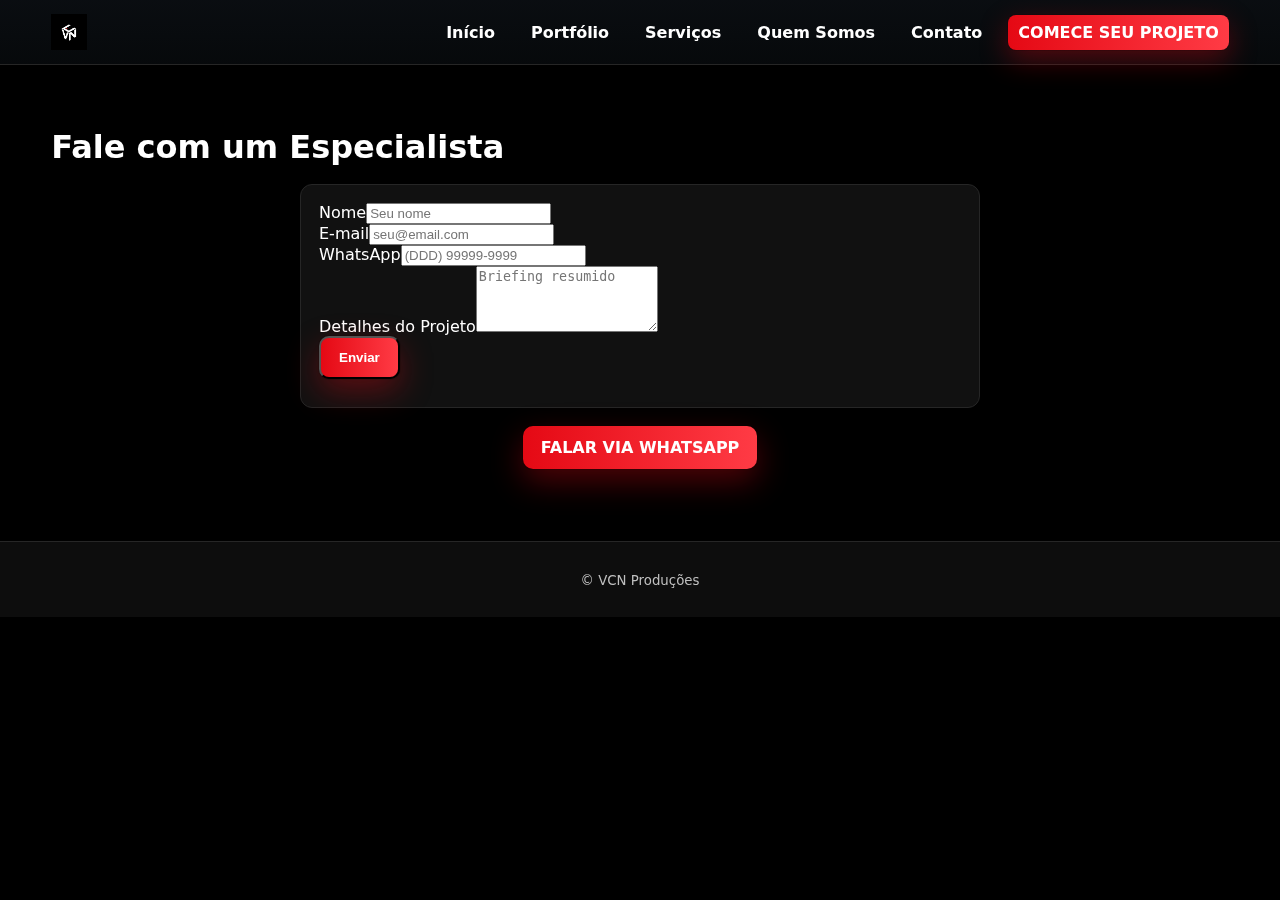
<file: site/contato/index.html>
<!doctype html>
<html lang="pt-BR">
  <head>
    <meta charset="utf-8">
    <meta name="viewport" content="width=device-width, initial-scale=1">
    <title>Contato — VCN Produções</title>
    <link rel="stylesheet" href="/site/styles.css">
  </head>
  <body>
    <header class="site-header">
      <div class="container header-content">
        <a href="/site/" class="logo"><img src="/landing/assets/LOGO-VCN-PERFIL.jpg" alt="VCN Produções"></a>
        <nav class="nav">
          <a href="/site/">Início</a>
          <a href="/site/portfolio/">Portfólio</a>
          <a href="/site/servicos/">Serviços</a>
          <a href="/site/quem-somos/">Quem Somos</a>
          <a href="/site/contato/" aria-current="page">Contato</a>
          <a class="header-cta" href="https://wa.me/5511999999999?text=Ol%C3%A1%2C%20quero%20iniciar%20um%20projeto" target="_blank" rel="noopener">COMECE SEU PROJETO</a>
        </nav>
      </div>
    </header>
    <main>
      <section class="section">
        <div class="container">
          <h1 class="headline" style="font-size:2rem">Fale com um Especialista</h1>
          <div class="card" style="max-width:680px;margin:18px auto">
            <form id="contact-form" class="form" novalidate>
              <div class="form-row"><label for="nome">Nome</label><input type="text" id="nome" name="nome" required placeholder="Seu nome"></div>
              <div class="form-row"><label for="email">E-mail</label><input type="email" id="email" name="email" required placeholder="seu@email.com"></div>
              <div class="form-row"><label for="telefone">WhatsApp</label><input type="tel" id="telefone" name="telefone" required placeholder="(DDD) 99999-9999"></div>
              <div class="form-row"><label for="detalhes">Detalhes do Projeto</label><textarea id="detalhes" name="detalhes" rows="4" placeholder="Briefing resumido"></textarea></div>
              <button type="submit" class="cta-primary">Enviar</button>
              <div class="form-feedback" id="contact-feedback" aria-live="polite" style="margin-top:10px;font-weight:600"></div>
            </form>
          </div>
          <p style="text-align:center"><a href="https://wa.me/5511999999999?text=Ol%C3%A1%2C%20quero%20iniciar%20um%20projeto" class="cta-danger" target="_blank" rel="noopener">FALAR VIA WHATSAPP</a></p>
        </div>
      </section>
    </main>
    <footer class="site-footer"><div class="container"><small>© VCN Produções</small></div></footer>
    <script src="/site/script.js"></script>
    <script>
      const form = document.getElementById('contact-form');
      const feedback = document.getElementById('contact-feedback');
      function validateEmail(email){return /^[^\s@]+@[^\s@]+\.[^\s@]+$/.test(email)}
      function validateTelefone(t){return /\d{8,}/.test((t||'').replace(/\D/g,''))}
      form.addEventListener('submit', e => {
        e.preventDefault();
        const data = Object.fromEntries(new FormData(form).entries());
        if (!data.nome || !data.email || !data.telefone) { feedback.textContent = 'Preencha nome, e-mail e telefone.'; feedback.className = 'form-feedback error'; return; }
        if (!validateEmail(data.email)) { feedback.textContent = 'E-mail inválido.'; feedback.className = 'form-feedback error'; return; }
        if (!validateTelefone(data.telefone)) { feedback.textContent = 'Telefone inválido.'; feedback.className = 'form-feedback error'; return; }
        try { const lead = { ...data, createdAt: new Date().toISOString() }; const existing = JSON.parse(localStorage.getItem('vcn_leads')||'[]'); existing.push(lead); localStorage.setItem('vcn_leads', JSON.stringify(existing)); feedback.textContent = 'Recebido! Vamos retornar em até 1h útil.'; feedback.className = 'form-feedback success'; form.reset(); }
        catch { feedback.textContent = 'Erro ao enviar. Tente novamente.'; feedback.className = 'form-feedback error'; }
      });
    </script>
  </body>
</html>
</file>
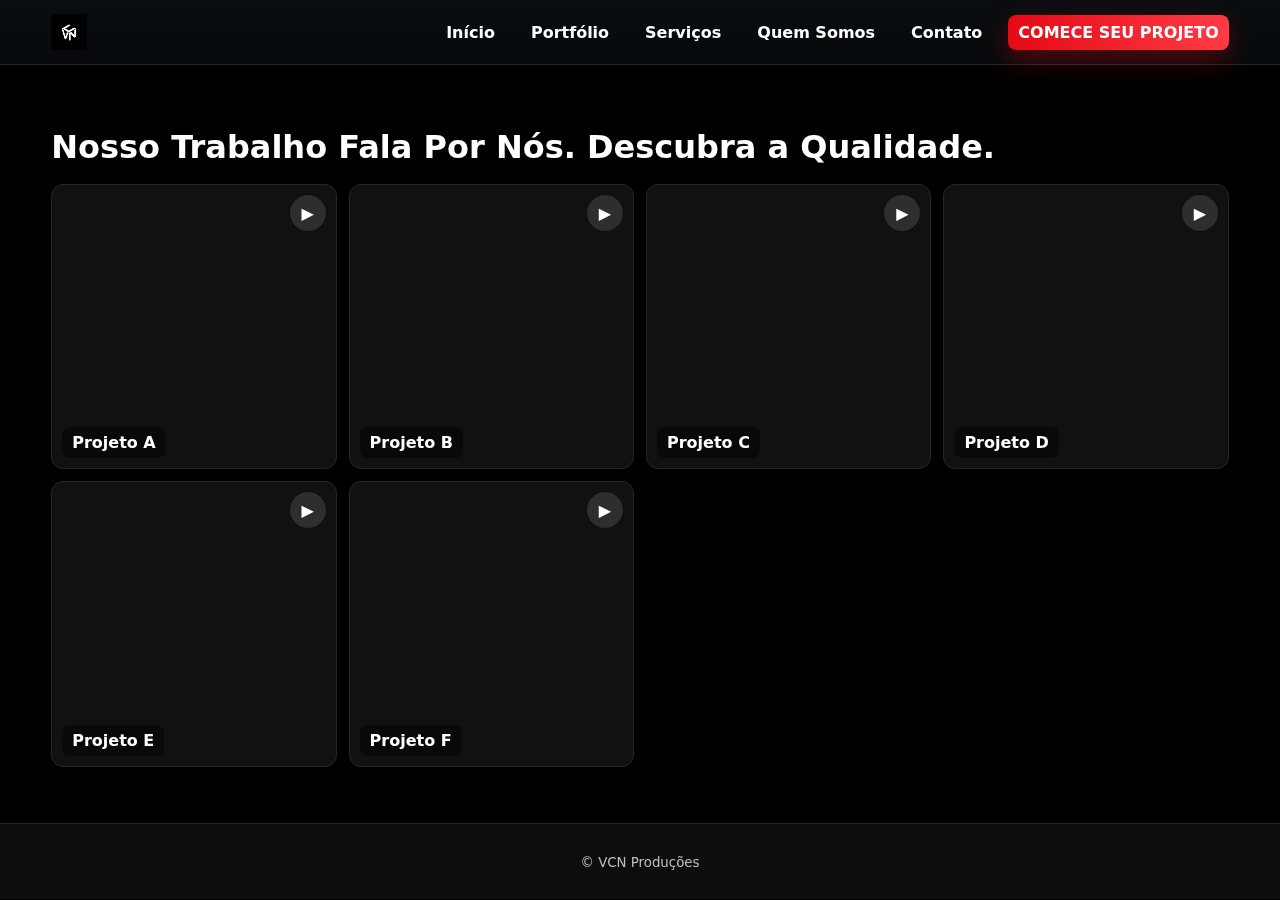
<file: site/portfolio/index.html>
<!doctype html>
<html lang="pt-BR">
  <head>
    <meta charset="utf-8">
    <meta name="viewport" content="width=device-width, initial-scale=1">
    <title>Portfólio — VCN Produções</title>
    <link rel="stylesheet" href="/site/styles.css">
  </head>
  <body>
    <header class="site-header">
      <div class="container header-content">
        <a href="/site/" class="logo"><img src="/landing/assets/LOGO-VCN-PERFIL.jpg" alt="VCN Produções"></a>
        <nav class="nav">
          <a href="/site/">Início</a>
          <a href="/site/portfolio/" aria-current="page">Portfólio</a>
          <a href="/site/servicos/">Serviços</a>
          <a href="/site/quem-somos/">Quem Somos</a>
          <a href="/site/contato/">Contato</a>
          <a class="header-cta" href="/site/contato/">COMECE SEU PROJETO</a>
        </nav>
      </div>
    </header>
    <main>
      <section class="section">
        <div class="container">
          <h1 class="headline" style="font-size:2rem">Nosso Trabalho Fala Por Nós. Descubra a Qualidade.</h1>
          <div class="portfolio-grid" style="margin-top:18px">
            <a class="portfolio-card" href="/site/portfolio/projeto-exemplo/"><span class="title">Projeto A</span><span class="play">▶</span></a>
            <a class="portfolio-card" href="/site/portfolio/projeto-exemplo/"><span class="title">Projeto B</span><span class="play">▶</span></a>
            <a class="portfolio-card" href="/site/portfolio/projeto-exemplo/"><span class="title">Projeto C</span><span class="play">▶</span></a>
            <a class="portfolio-card" href="/site/portfolio/projeto-exemplo/"><span class="title">Projeto D</span><span class="play">▶</span></a>
            <a class="portfolio-card" href="/site/portfolio/projeto-exemplo/"><span class="title">Projeto E</span><span class="play">▶</span></a>
            <a class="portfolio-card" href="/site/portfolio/projeto-exemplo/"><span class="title">Projeto F</span><span class="play">▶</span></a>
          </div>
        </div>
      </section>
    </main>
    <footer class="site-footer">
      <div class="container"><small>© VCN Produções</small></div>
    </footer>
    <script src="/site/script.js"></script>
  </body>
</html>
</file>
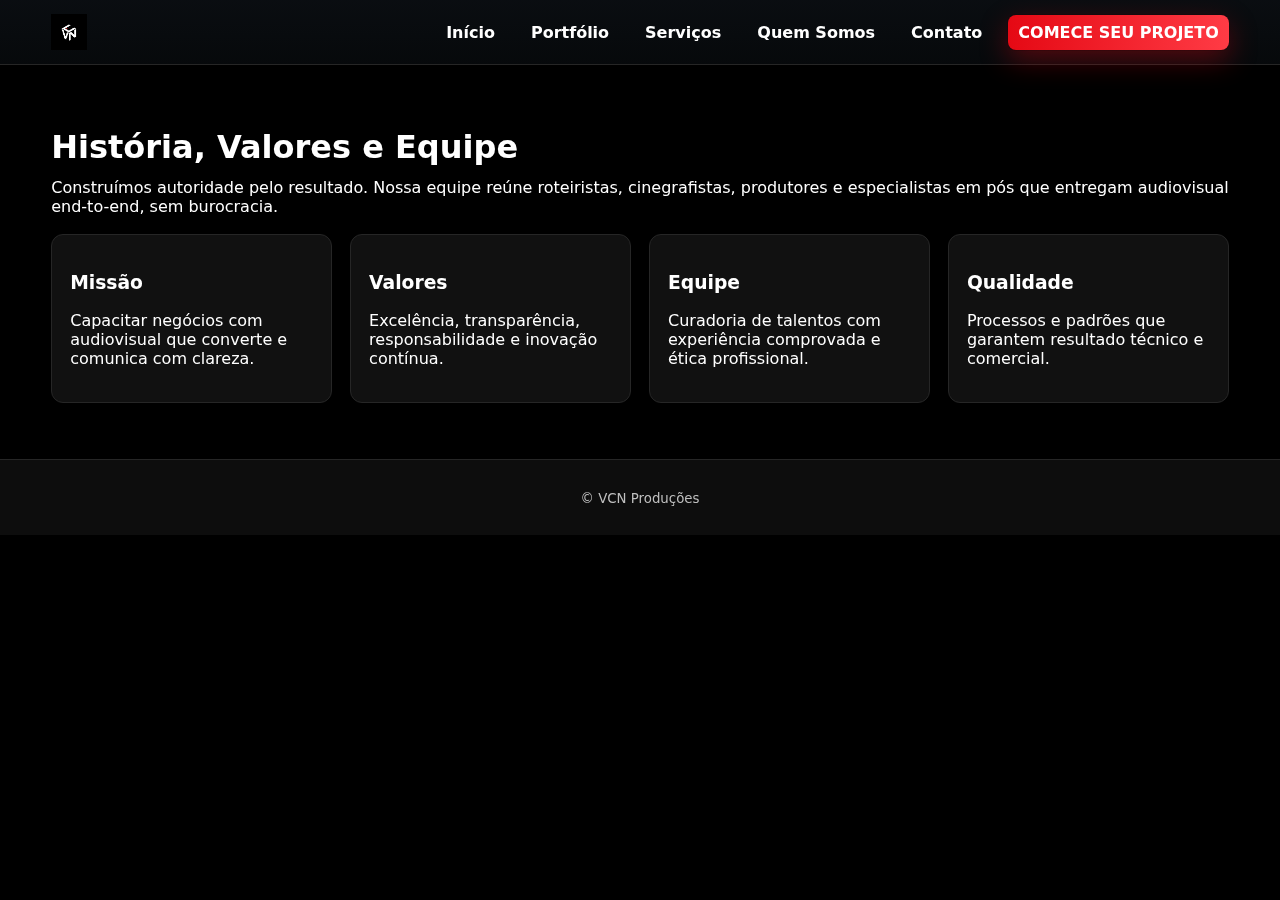
<file: site/quem-somos/index.html>
<!doctype html>
<html lang="pt-BR">
  <head>
    <meta charset="utf-8">
    <meta name="viewport" content="width=device-width, initial-scale=1">
    <title>Quem Somos — VCN Produções</title>
    <link rel="stylesheet" href="/site/styles.css">
  </head>
  <body>
    <header class="site-header">
      <div class="container header-content">
        <a href="/site/" class="logo"><img src="/landing/assets/LOGO-VCN-PERFIL.jpg" alt="VCN Produções"></a>
        <nav class="nav">
          <a href="/site/">Início</a>
          <a href="/site/portfolio/">Portfólio</a>
          <a href="/site/servicos/">Serviços</a>
          <a href="/site/quem-somos/" aria-current="page">Quem Somos</a>
          <a href="/site/contato/">Contato</a>
          <a class="header-cta" href="/site/contato/">COMECE SEU PROJETO</a>
        </nav>
      </div>
    </header>
    <main>
      <section class="section">
        <div class="container">
          <h1 class="headline" style="font-size:2rem">História, Valores e Equipe</h1>
          <p style="margin-top:12px">Construímos autoridade pelo resultado. Nossa equipe reúne roteiristas, cinegrafistas, produtores e especialistas em pós que entregam audiovisual end-to-end, sem burocracia.</p>
          <div class="cards" style="margin-top:18px">
            <div class="card"><h3>Missão</h3><p>Capacitar negócios com audiovisual que converte e comunica com clareza.</p></div>
            <div class="card"><h3>Valores</h3><p>Excelência, transparência, responsabilidade e inovação contínua.</p></div>
            <div class="card"><h3>Equipe</h3><p>Curadoria de talentos com experiência comprovada e ética profissional.</p></div>
            <div class="card"><h3>Qualidade</h3><p>Processos e padrões que garantem resultado técnico e comercial.</p></div>
          </div>
        </div>
      </section>
    </main>
    <footer class="site-footer"><div class="container"><small>© VCN Produções</small></div></footer>
    <script src="/site/script.js"></script>
  </body>
</html>
</file>
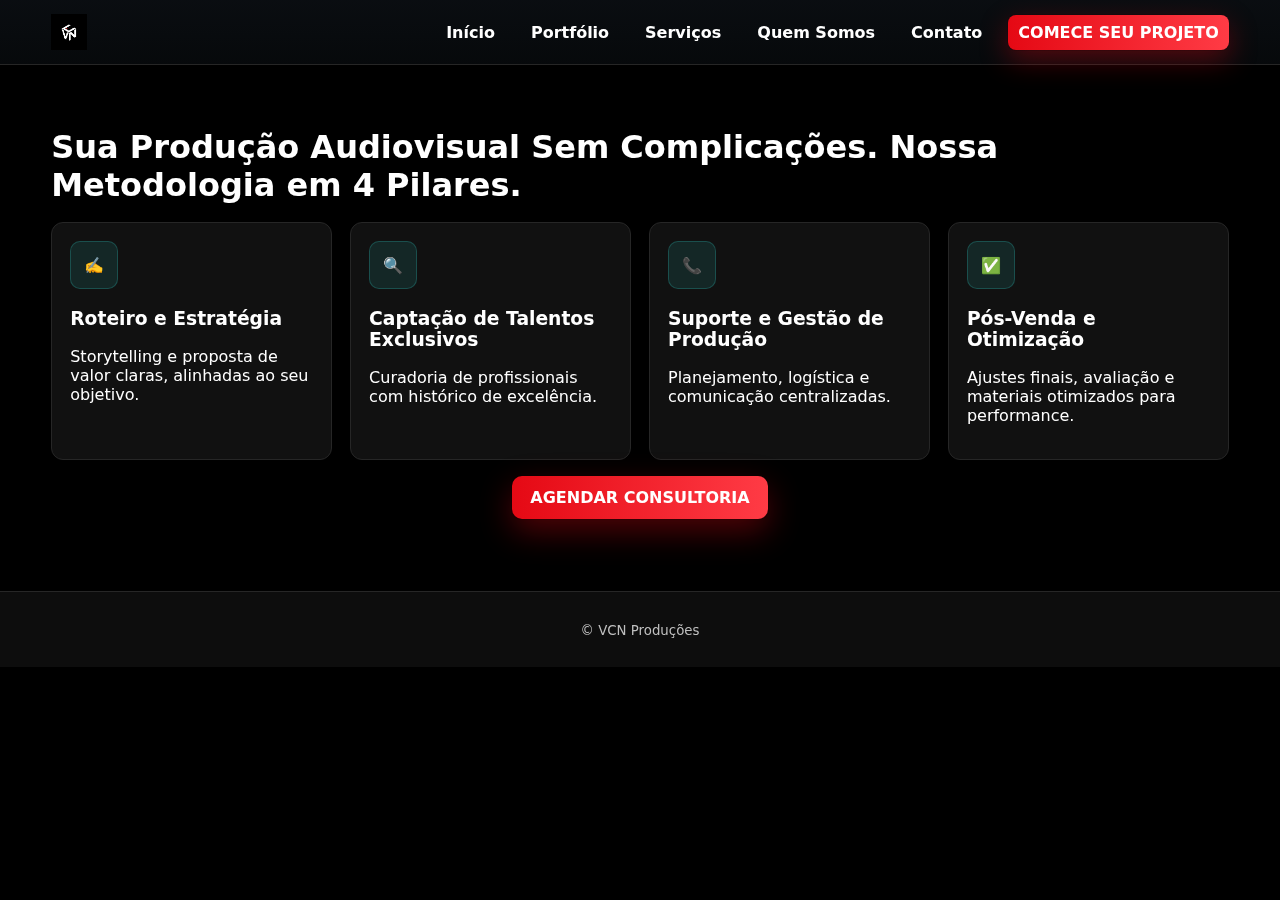
<file: site/servicos/index.html>
<!doctype html>
<html lang="pt-BR">
  <head>
    <meta charset="utf-8">
    <meta name="viewport" content="width=device-width, initial-scale=1">
    <title>Serviços — VCN Produções</title>
    <link rel="stylesheet" href="/site/styles.css">
  </head>
  <body>
    <header class="site-header">
      <div class="container header-content">
        <a href="/site/" class="logo"><img src="/landing/assets/LOGO-VCN-PERFIL.jpg" alt="VCN Produções"></a>
        <nav class="nav">
          <a href="/site/">Início</a>
          <a href="/site/portfolio/">Portfólio</a>
          <a href="/site/servicos/" aria-current="page">Serviços</a>
          <a href="/site/quem-somos/">Quem Somos</a>
          <a href="/site/contato/">Contato</a>
          <a class="header-cta" href="/site/contato/">COMECE SEU PROJETO</a>
        </nav>
      </div>
    </header>
    <main>
      <section class="section">
        <div class="container">
          <h1 class="headline" style="font-size:2rem">Sua Produção Audiovisual Sem Complicações. Nossa Metodologia em 4 Pilares.</h1>
          <div class="cards" style="margin-top:18px">
            <div class="card"><div class="icon">✍️</div><h3>Roteiro e Estratégia</h3><p>Storytelling e proposta de valor claras, alinhadas ao seu objetivo.</p></div>
            <div class="card"><div class="icon">🔍</div><h3>Captação de Talentos Exclusivos</h3><p>Curadoria de profissionais com histórico de excelência.</p></div>
            <div class="card"><div class="icon">📞</div><h3>Suporte e Gestão de Produção</h3><p>Planejamento, logística e comunicação centralizadas.</p></div>
            <div class="card"><div class="icon">✅</div><h3>Pós-Venda e Otimização</h3><p>Ajustes finais, avaliação e materiais otimizados para performance.</p></div>
          </div>
          <p style="text-align:center;margin-top:16px"><a href="/site/contato/" class="cta-primary">AGENDAR CONSULTORIA</a></p>
        </div>
      </section>
    </main>
    <footer class="site-footer"><div class="container"><small>© VCN Produções</small></div></footer>
    <script src="/site/script.js"></script>
  </body>
</html>
</file>
<file: site/styles.css>
:root {
  --bg: #000000;
  --bg-2: #0d0d0d;
  --text: #ffffff;
  --muted: #bfbfbf;
  --accent: #ffffff;
  --accent-2: #e6e6e6;
  --card: #111111;
  --border: #262626;
  --cta-red: #e50914;
  --cta-red-2: #ff3b45;
  --brand: #2dc6bf;
  --brand-2: #74e0da;
}

* { box-sizing: border-box; }
html, body { height: 100%; }
body { margin: 0; font-family: Inter, system-ui, -apple-system, Segoe UI, Roboto, Arial, sans-serif; color: var(--text); background: var(--bg); }

.container { width: min(1200px, 92%); margin: 0 auto; }
.site-header { position: fixed; top: 0; left: 0; right: 0; z-index: 40; backdrop-filter: saturate(1.5) blur(8px); background: linear-gradient(180deg, rgba(11,15,19,0.9), rgba(11,15,19,0.6)); border-bottom: 1px solid var(--border); }
.header-content { display: flex; align-items: center; justify-content: space-between; padding: 14px 0; }
.nav { display: flex; align-items: center; gap: 16px; }
.nav a { color: var(--text); text-decoration: none; font-weight: 600; padding: 8px 10px; border-radius: 8px; }
.nav a:hover { background: #ffffff10; }
.logo img { height: 36px; display: block; }
.header-cta { background: linear-gradient(90deg, var(--cta-red), var(--cta-red-2)); color: #fff; border-radius: 10px; padding: 10px 16px; text-decoration: none; font-weight: 700; box-shadow: 0 0 0 1px #0002, 0 10px 28px rgba(229,9,20,0.35); }
.header-cta:hover { background: var(--cta-red-2); }

main { padding-top: 72px; }
.hero { position: relative; min-height: 72vh; display: grid; grid-template-columns: 1fr; align-items: center; background: radial-gradient(1200px 600px at 20% 0%, #1a1a1a, var(--bg)); border-bottom: 1px solid var(--border); }
.hero::before { content: ""; position: absolute; inset: 0; pointer-events: none; background: radial-gradient(800px 400px at 80% 0%, rgba(45,198,191,0.12), transparent); }
.hero .media { position: relative; width: 100%; aspect-ratio: 16 / 9; background: #0c121b; border: 1px solid var(--border); border-radius: 12px; overflow: hidden; }
.hero .content { margin-top: 16px; }
.headline { font-size: clamp(1.8rem, 4.4vw, 3rem); font-weight: 800; margin: 0 0 8px; color: #fff; }
.accent-text { background: linear-gradient(90deg, var(--cta-red), #ff7a21); -webkit-background-clip: text; background-clip: text; color: transparent; }
.subheadline { font-size: clamp(1rem, 2vw, 1.2rem); color: var(--text); margin: 0 0 16px; }
.cta-danger, .cta-primary { display: inline-flex; align-items: center; justify-content: center; gap: 8px; padding: 12px 18px; border-radius: 10px; font-weight: 700; text-decoration: none; background: linear-gradient(90deg, var(--cta-red), var(--cta-red-2)); color: #fff; box-shadow: 0 0 0 1px #0002, 0 12px 32px rgba(229,9,20,0.35); }
.cta-danger:hover, .cta-primary:hover { background: var(--cta-red-2); }

.section { padding: 56px 0; }
.cards { display: grid; grid-template-columns: 1fr; gap: 18px; }
@media (min-width: 840px) { .cards { grid-template-columns: repeat(4, 1fr); } }
.card { background: var(--card); border: 1px solid var(--border); border-radius: 12px; padding: 18px; }
.card .icon { width: 48px; height: 48px; border-radius: 10px; display: grid; place-items: center; background: #2dc6bf20; border: 1px solid #2dc6bf40; color: var(--brand); margin-bottom: 10px; }

.portfolio-grid { display: grid; grid-template-columns: repeat(3, 1fr); gap: 12px; }
@media (min-width: 960px) { .portfolio-grid { grid-template-columns: repeat(4, 1fr); } }
.portfolio-card { position: relative; aspect-ratio: 1 / 1; border-radius: 12px; border: 1px solid var(--border); overflow: hidden; background: var(--card); display: grid; place-items: center; }
.portfolio-card .title { position: absolute; left: 10px; bottom: 10px; background: #00000070; color: #fff; padding: 6px 10px; border-radius: 8px; font-weight: 600; }
.portfolio-card .play { position: absolute; right: 10px; top: 10px; background: #ffffff20; color: #fff; width: 36px; height: 36px; border-radius: 999px; display: grid; place-items: center; box-shadow: 0 0 0 1px #0003; }

.testimonials { display: grid; grid-template-columns: 1fr; gap: 18px; }
@media (min-width: 840px) { .testimonials { grid-template-columns: repeat(3, 1fr); } }
.blockquote { margin: 0; background: var(--card); border: 1px solid var(--border); border-radius: 12px; padding: 18px; }

.site-footer { padding: 28px 0; border-top: 1px solid var(--border); background: var(--bg-2); color: var(--muted); text-align: center; }
.footer-links { margin-top: 8px; display: inline-flex; gap: 10px; align-items: center; }
.footer-links a { color: var(--muted); text-decoration: none; }
.footer-links a:hover { color: var(--text); }

/* Portfolio detail (lightbox basics) */
.lightbox { position: fixed; inset: 0; background: #000000cc; display: none; align-items: center; justify-content: center; z-index: 50; }
.lightbox.show { display: flex; }
.lightbox-content { max-width: 92vw; max-height: 86vh; }
.lightbox-close { position: absolute; top: 20px; right: 20px; background: #ffffff20; color: #fff; width: 36px; height: 36px; border-radius: 999px; display: grid; place-items: center; }
.section h2::after { content: ""; display: block; height: 3px; width: 80px; margin-top: 10px; background: linear-gradient(90deg, var(--brand), var(--brand-2)); border-radius: 999px; }
</file>
